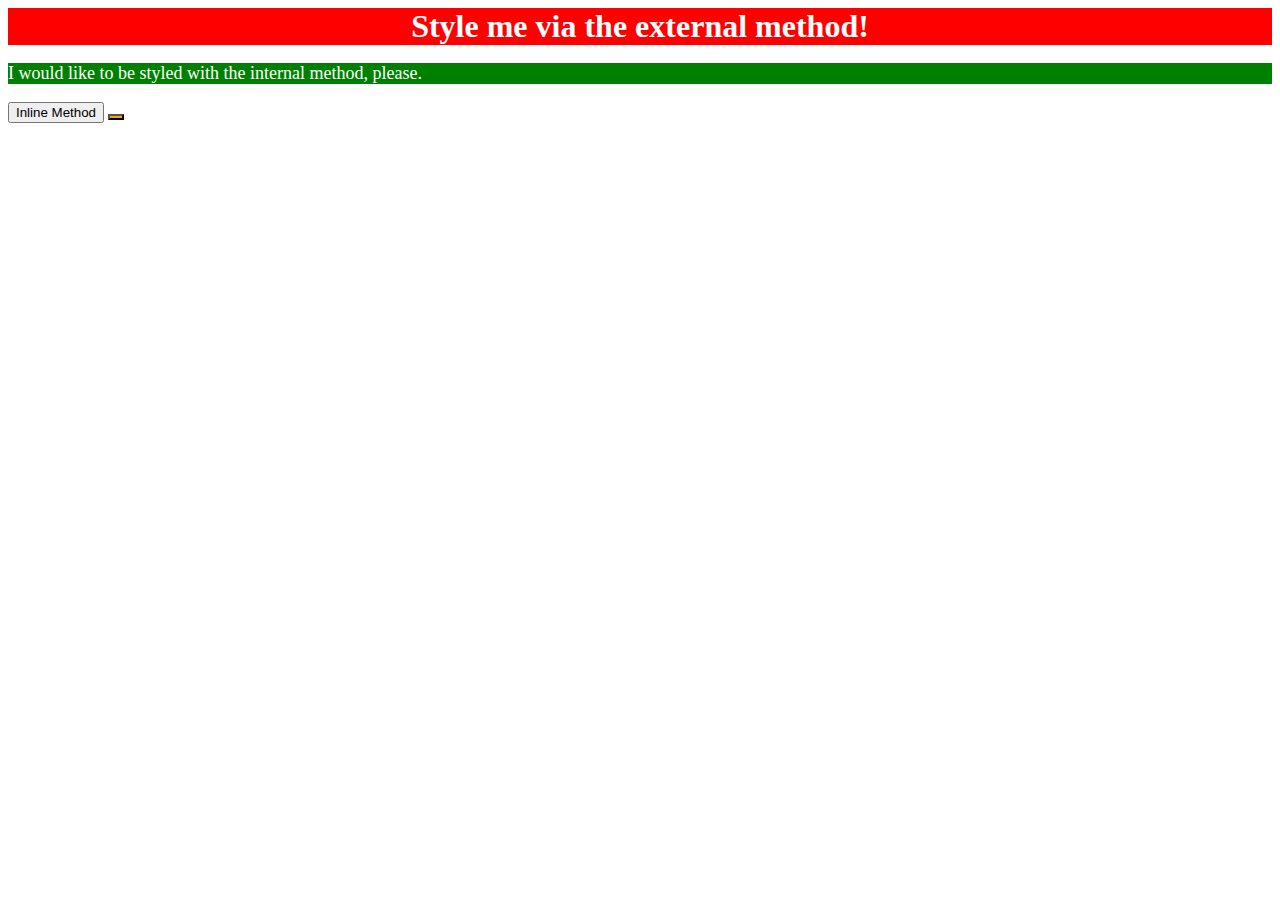
<file: foundations/01-css-methods/index.html>
<!DOCTYPE html>
<html lang="en">
  <head>
    <meta charset="UTF-8">
    <meta http-equiv="X-UA-Compatible" content="IE=edge">
    <meta name="viewport" content="width=device-width, initial-scale=1.0">
    <title>Methods for Adding CSS</title>
    <!--even though we are using the below code to style words in the body tab, we put the link in the head 
    tag. this is how we add external CSS-->
    <link rel="stylesheet" href="external.css">
    <!--so again with the external css, internal style css tag will be in the head tag not in the body
    and remember to put "p" instead of "div" bc that is what we are styling-->
    <style>
      p {
        background-color: green;
        color: white;
        font-size: 18px;
      }
    </style>
  </head>
  <body>
    <div>Style me via the external method!</div>
    <p>I would like to be styled with the internal method, please.</p>
    <button>Inline Method</button>
    <button style="background-color:orange; font-size: 18px;"></button>
  </body>
</html>
</file>
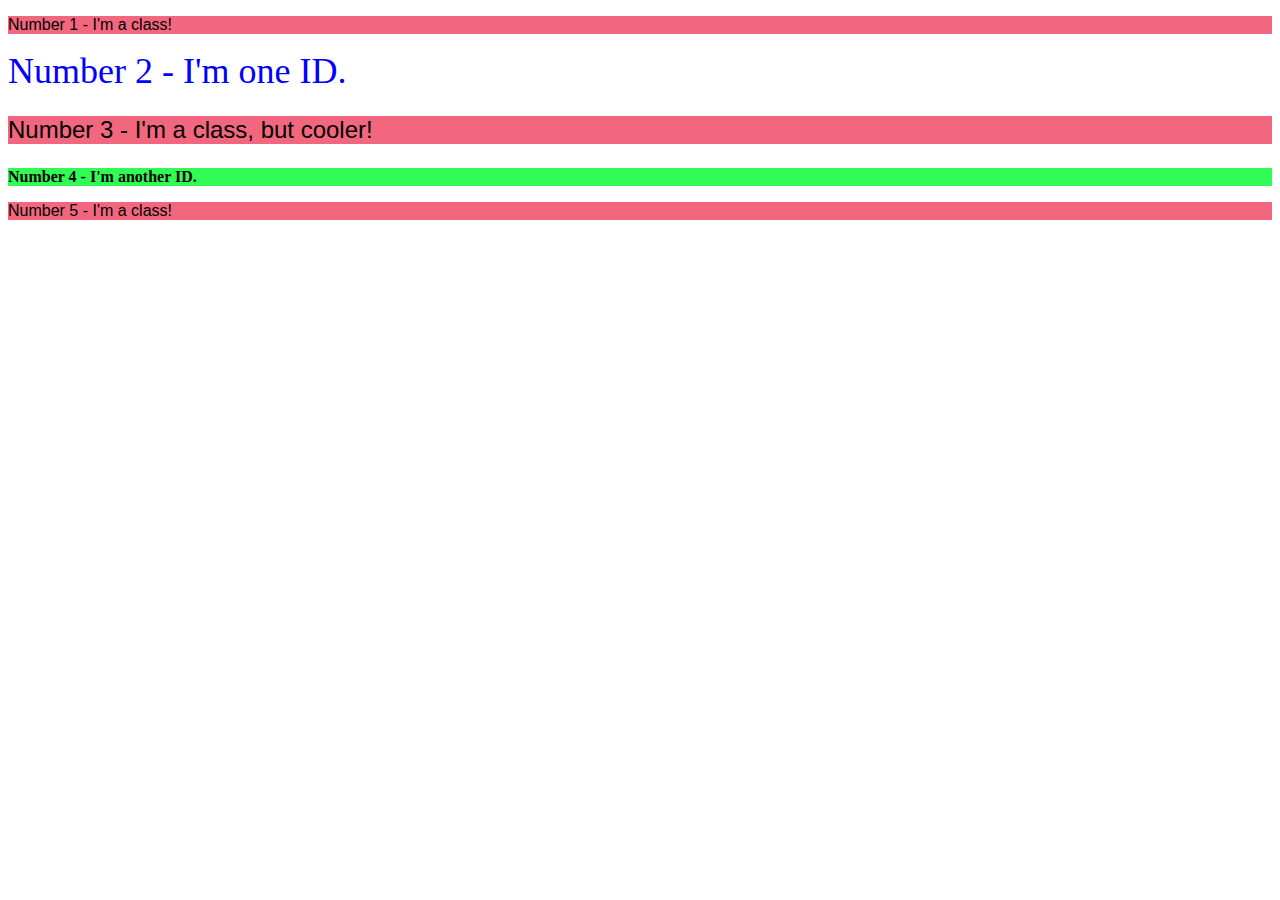
<file: foundations/02-class-id-selectors/index.html>
<!DOCTYPE html>
<html lang="en">
  <head>
    <meta charset="UTF-8">
    <meta http-equiv="X-UA-Compatible" content="IE=edge">
    <meta name="viewport" content="width=device-width, initial-scale=1.0">
    <title>Class and ID Selectors</title>
    <link rel="stylesheet" href="odd.css">
  </head>
  <body>
    <p class="odd">Number 1 - I'm a class!</p>
    <div id="two">Number 2 - I'm one ID.</div>
    <p class="odd adjust-font-size">Number 3 - I'm a class, but cooler!</p>
    <div id="four">Number 4 - I'm another ID.</div>
    <p class="odd">Number 5 - I'm a class!</p>
  </body>
</html>
<!--class selectors will select all elements with the given
class, which is just an attribute you place on an HTML 
element. classes aren't required to be specific to a '
particular element so you can use the same class on 
as many elements as you want.-->
<!--ID selectors are similar to class sectors
they select an element with theh given ID which is anothher
attribute you place on an HTML element.
the major difference between classes and IDs is that an 
elemenet can only have one ID and cannot be repeated on a single
page and should not contain any whitespace. -->
</file>
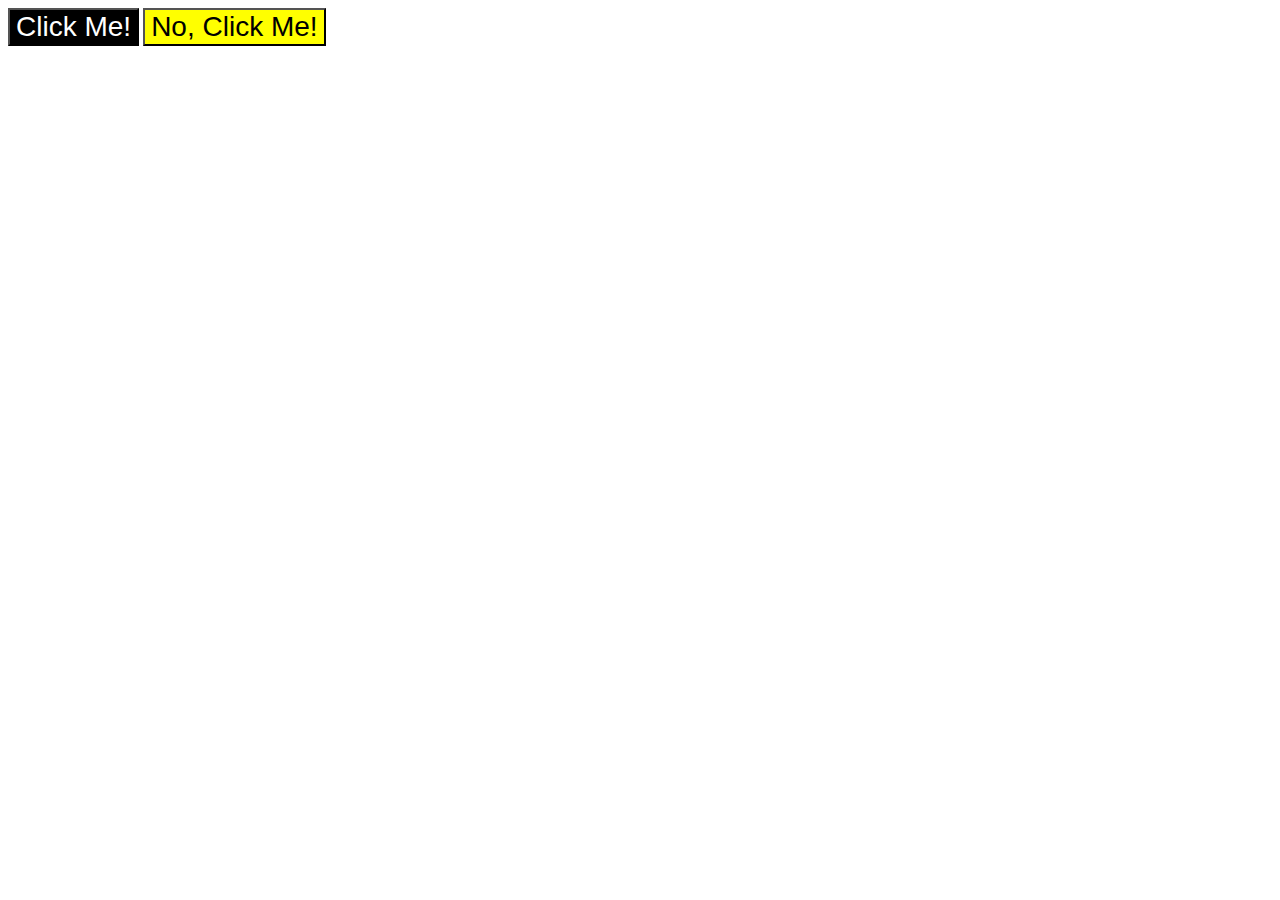
<file: foundations/03-grouping-selectors/index.html>
<!DOCTYPE html>
<html lang="en">
  <head>
    <meta charset="UTF-8">
    <meta http-equiv="X-UA-Compatible" content="IE=edge">
    <meta name="viewport" content="width=device-width, initial-scale=1.0">
    <title>Grouping Selectors</title>
    <link rel="stylesheet" href="buttons.css">
  </head>
  <body>
    <button class="inverted">Click Me!</button>
    <button class="fancy">No, Click Me!</button>
  </body>
</html>
</file>
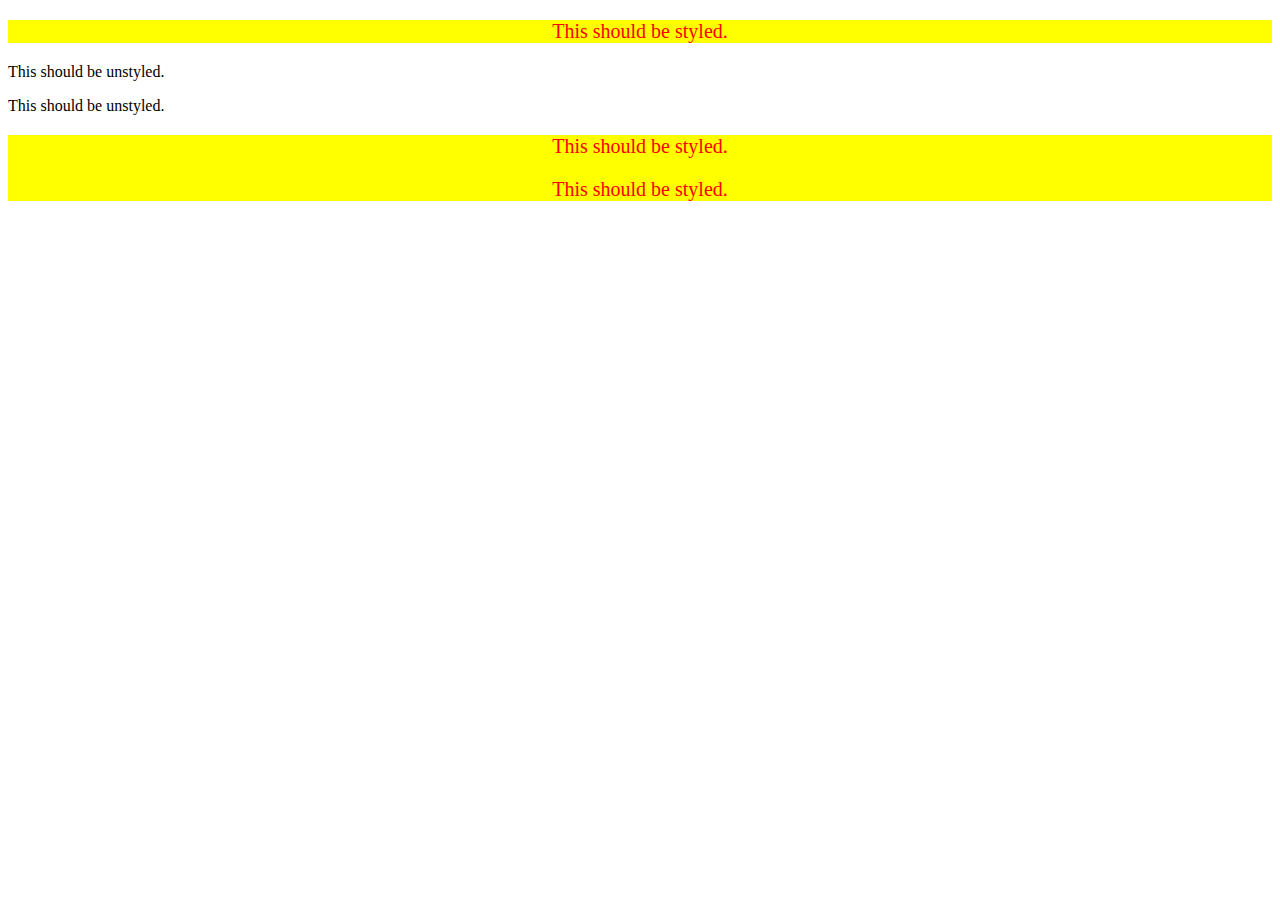
<file: foundations/05-descendant-combinator/index.html>
<!DOCTYPE html>
<html lang="en">
  <head>
    <meta charset="UTF-8">
    <meta http-equiv="X-UA-Compatible" content="IE=edge">
    <meta name="viewport" content="width=device-width, initial-scale=1.0">
    <title>Descendant Combinator</title>
    <link rel="stylesheet" href="container style.css">
  </head>
  <body>
    <div class="container">
      <p class="text">This should be styled.</p>
    </div>
    <p class="text">This should be unstyled.</p>
    <p class="text">This should be unstyled.</p>
    <div class="container">
      <p class="text">This should be styled.</p>
      <p> </p>
      <p class="text">This should be styled.</p>
    </div>
  </body>
</html>
</file>
<file: foundations/01-css-methods/external.css>
div {
    color: white;
    background-color: red;
    font-size: 32px;
    text-align: center;
    font-weight: bold;
}
</file>
<file: foundations/02-class-id-selectors/odd.css>
.odd {
    background-color: rgb(242, 103, 126);
    font-family: Verdana, Geneva, Tahoma, sans-serif;
    }
.adjust-font-size {
    font-size: 24px;
    }
#two {
    color: blue;
    font-size: 36px;
    }
#four {
    background-color:rgb(49, 252, 86) ;
    font-weight: bold;
    }
</file>
<file: foundations/03-grouping-selectors/buttons.css>
.inverted,
.fancy {
    font-size: 28px;
    font-family: Arial, Helvetica, sans-serif;
}
.inverted{
    background-color: black;
    color: white;
}
.fancy{
    background-color: yellow;
}
</file>
<file: foundations/05-descendant-combinator/container style.css>
.container {
    background-color: yellow;
    text-align: center;
    color: red;
    font-size: 20px;
}
</file>
